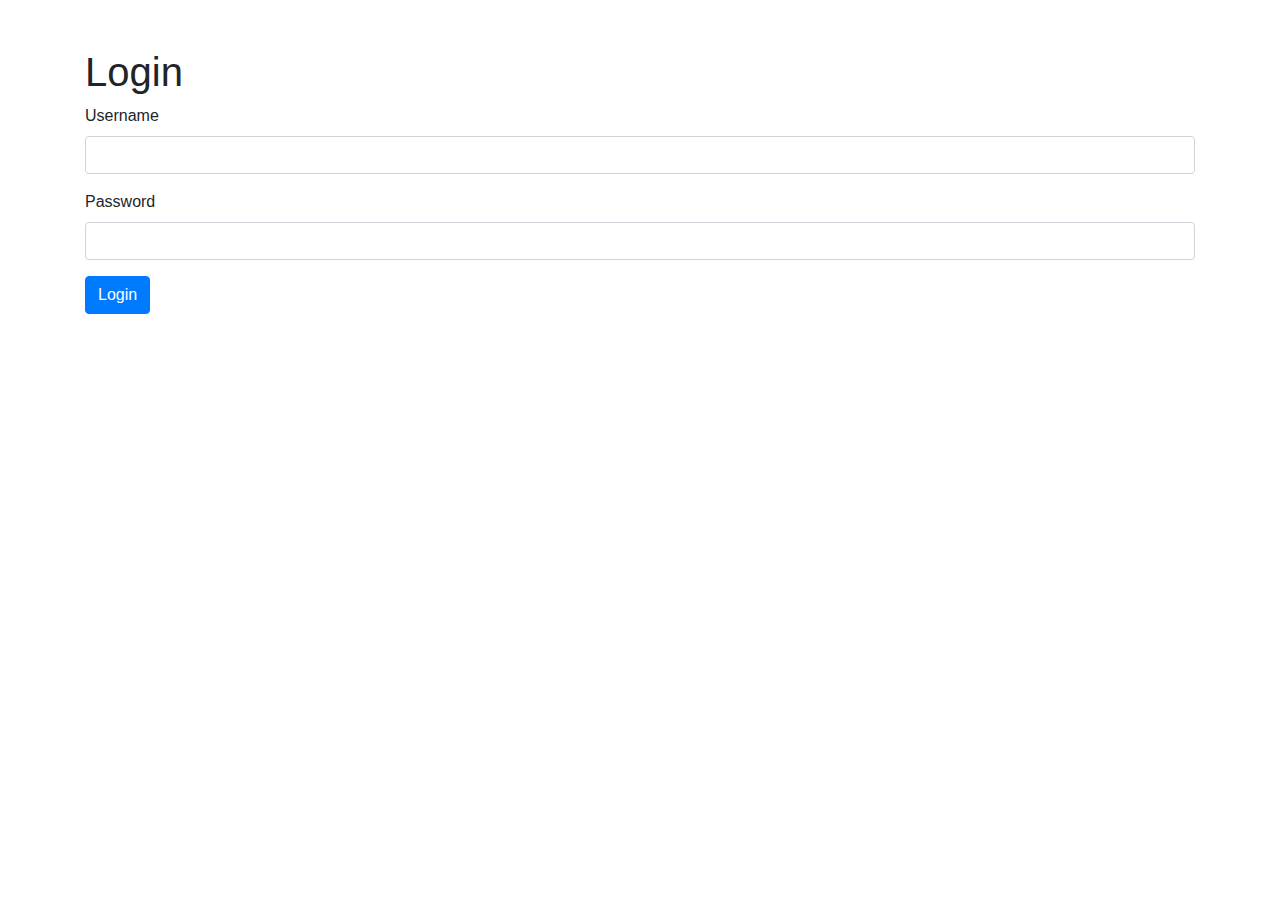
<file: templates/login.html>
<!DOCTYPE html>
<html lang="en">
<head>
    <meta charset="UTF-8">
    <title>Login</title>
    <link rel="stylesheet" href="https://stackpath.bootstrapcdn.com/bootstrap/4.5.2/css/bootstrap.min.css">
</head>
<body>
    <div class="container mt-5">
        <h1>Login</h1>
        <form method="POST">
            <input type="hidden" name="csrf_token" value="{{ csrf_token() }}">
            <div class="form-group">
                <label for="username">Username</label>
                <input type="text" class="form-control" id="username" name="username" required>
            </div>
            <div class="form-group">
                <label for="password">Password</label>
                <input type="password" class="form-control" id="password" name="password" required>
            </div>
            <button type="submit" class="btn btn-primary">Login</button>
        </form>
    </div>
</body>
</html>
</file>
